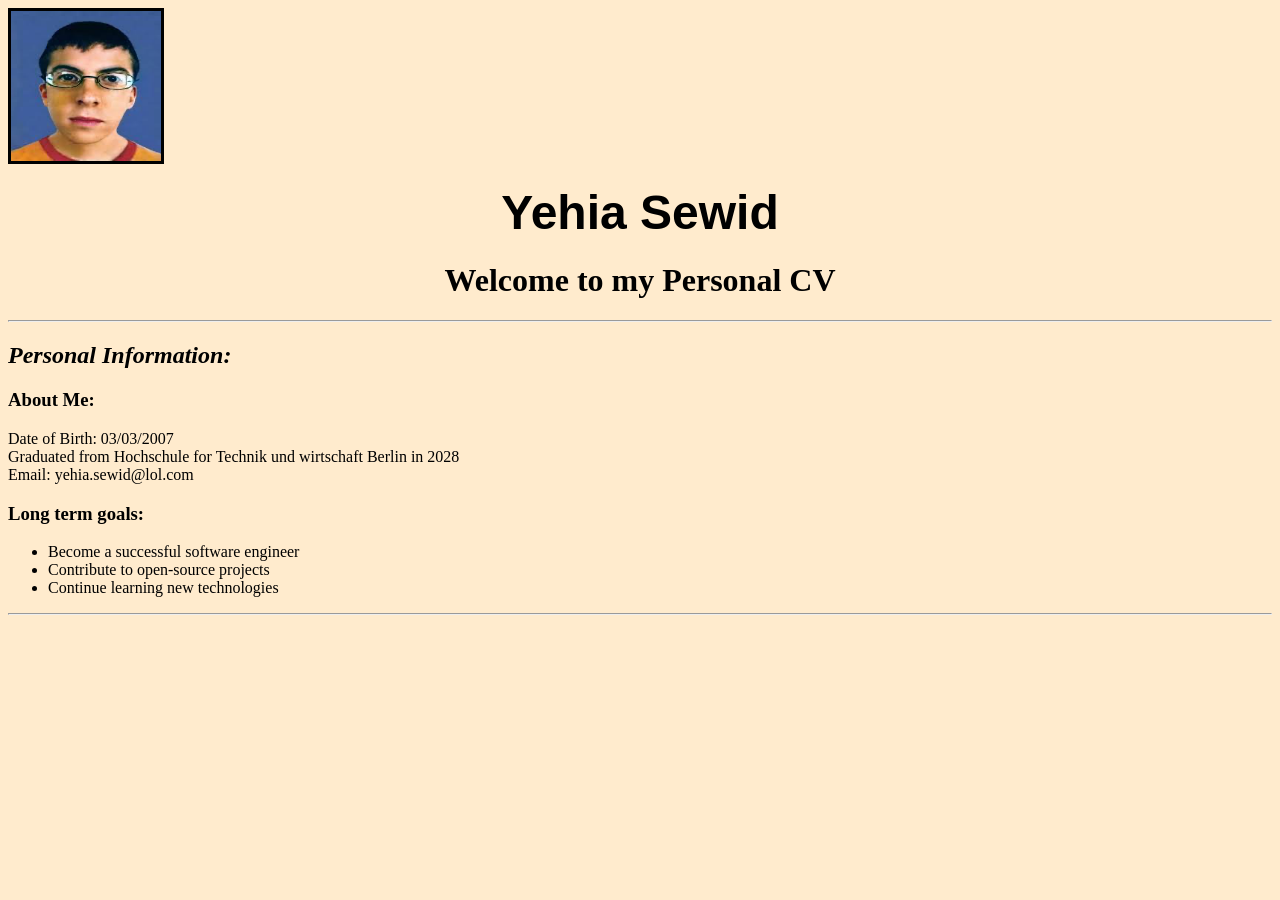
<file: index.html>
<html>
    <head>
        <title>My Personal CV</title>

    </head>
    
    <IMG SRC=images/mclovin.png
        WIDTH=150 HEIGHT=150
        BORDER=3
        ALT="My profile photo">

    
    <body>
        <BODY BGCOLOR=FFEBCD TEXT=000000
        LINK=#00d4ff VLINK=#9b59b6 ALINK=#f39c12>

    <H1 ALIGN=CENTER>
      <FONT FACE=Arial SIZE=7 COLOR=#000000>Yehia Sewid</FONT>
    </H1>
        <h1 ALIGN=CENTER><b>Welcome to my Personal CV</b></h1>
        <hr>
        <h2><b><i>Personal Information:</i></b></h2>
        <h3>About Me:</h3>
        <p>
            Date of Birth: 03/03/2007<br>
            Graduated from Hochschule for Technik und wirtschaft Berlin in 2028<br>
            Email: yehia.sewid@lol.com<br> 


        <h3>Long term goals:</h3>
        <ul>
            <li>Become a successful software engineer</li>
            <li>Contribute to open-source projects</li>
            <li>Continue learning new technologies</li>
        </ul>
    <hr>
    </body>
</html>
</file>
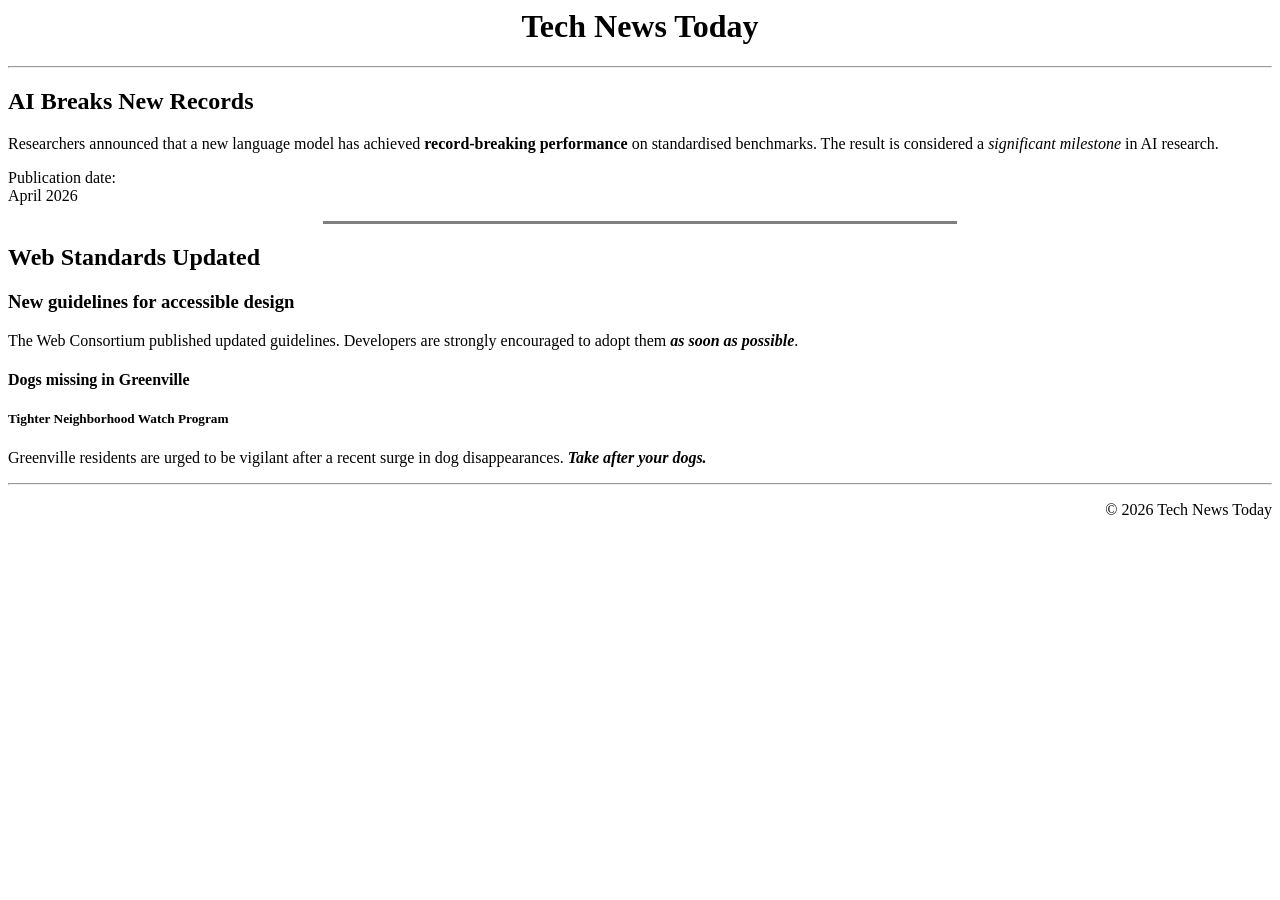
<file: article.html>
<HTML>
  <HEAD>
    <TITLE>Tech News Today</TITLE>
  </HEAD>

  <BODY>

    <!-- Main headline -->
    <H1 ALIGN=CENTER>Tech News Today</H1>
    <HR>

    <!-- First story -->
    <H2>AI Breaks New Records</H2>
    <P>Researchers announced that a new language model has achieved
    <B>record-breaking performance</B> on standardised benchmarks.
    The result is considered a <I>significant milestone</I> in AI research.</P>

    <P>Publication date:<BR>
    April 2026</P>

    <HR size=3 width=50% noshade>

    <!-- Second story -->
    <H2>Web Standards Updated</H2>
    <H3>New guidelines for accessible design</H3>
    <P>The Web Consortium published updated guidelines.
    Developers are strongly encouraged to adopt them
    <B><I>as soon as possible</I></B>.</P>
    
    <!-- Third story -->
    
    <H4>Dogs missing in Greenville</H4>
    <H5>Tighter Neighborhood Watch Program</H5>
    <P>Greenville residents are urged to be vigilant after a recent surge in dog disappearances.
    <B><I>Take after your dogs.</I></B>
    <HR>
    <P ALIGN=RIGHT>© 2026 Tech News Today</P>

  </BODY>
</HTML>
</file>
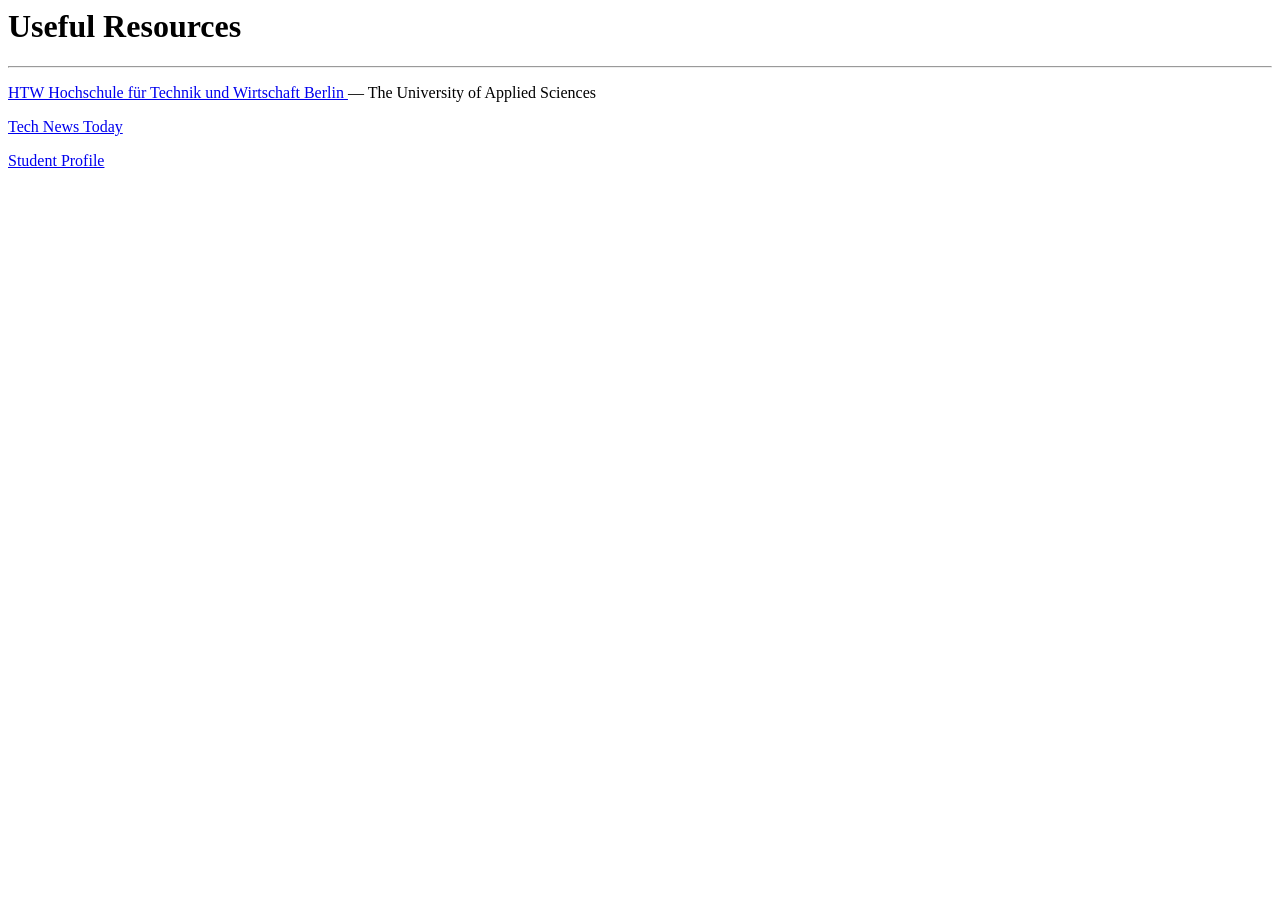
<file: links.html>
<HTML>
  <HEAD>
    <TITLE>Useful Links</TITLE>
  </HEAD>
  <BODY>

    <H1>Useful Resources</H1>
    <HR>

    <P>
      <A HREF="https://www.htw-berlin.de/" TARGET=_blank>
        HTW Hochschule für Technik und Wirtschaft Berlin
      </A>
       — The University of Applied Sciences
    </P>

    <!-- Add two more links of your choice below -->
     <p>
        <a href=article.html target=_blank>
          Tech News Today
        </a>
     </p>
        <p>
            <a href=profile.html target="_blank">
              Student Profile
            </a>
        </p>
  </BODY>
</HTML>
</file>
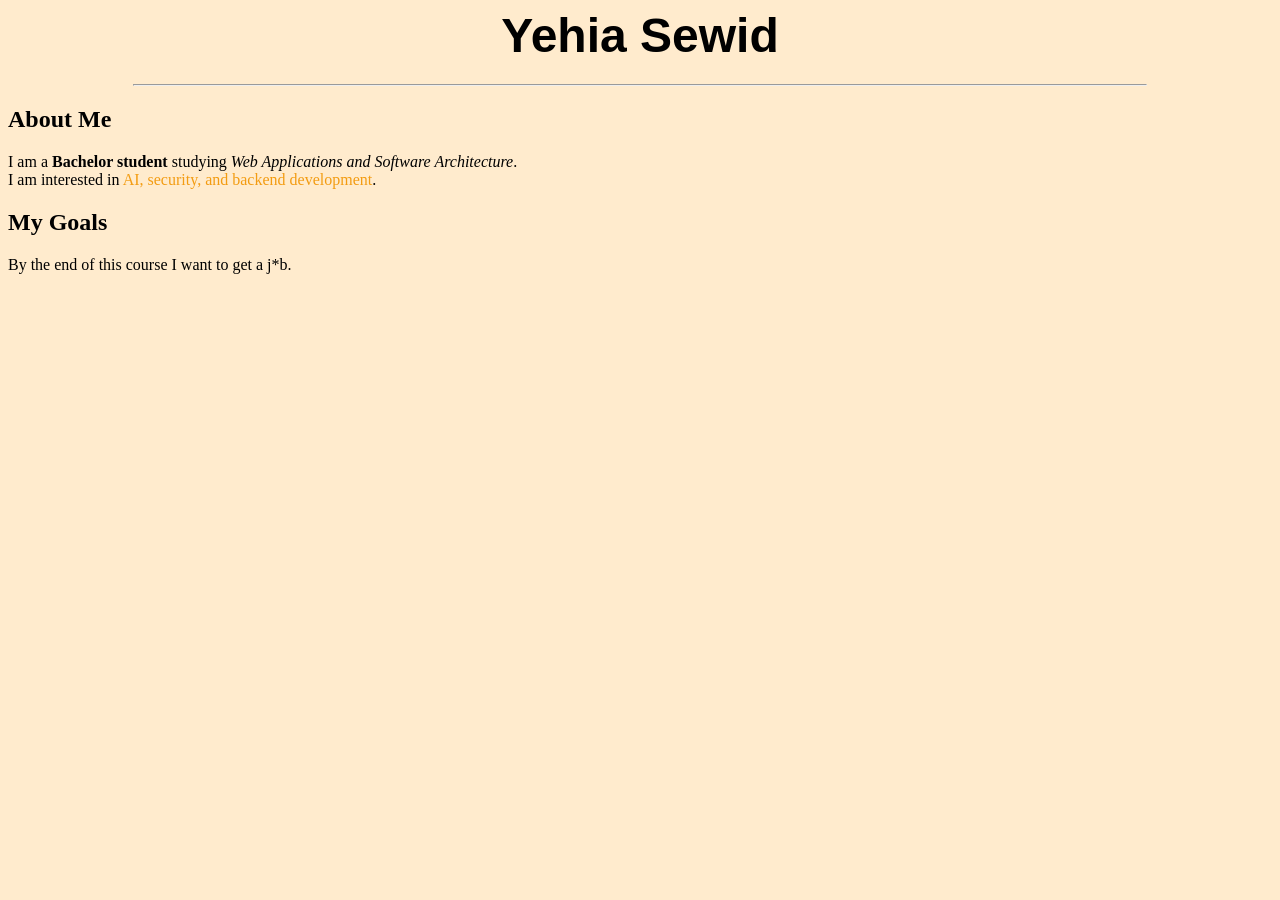
<file: profile.html>
<HTML>
  <HEAD>
    <TITLE>Student Profile</TITLE>
  </HEAD>
    <a
    <IMG SRC=images/batman.png
        WIDTH=150 HEIGHT=150
        BORDER=3
        ALT="My profile photo">
    </a>
  <!-- Set a background colour and matching text colour -->
  <BODY BGCOLOR=FFEBCD TEXT=000000
        LINK=#00d4ff VLINK=#9b59b6 ALINK=#f39c12>

    <H1 ALIGN=CENTER>
      <FONT FACE=Arial SIZE=7 COLOR=#000000>Yehia Sewid</FONT>
    </H1>

    <HR size=2 width=80%>

    <H2>About Me</H2>
    <P>
      <FONT FACE=Verdana SIZE=3>
        I am a <B>Bachelor student</B> studying
        <I>Web Applications and Software Architecture</I>.<BR>
        I am interested in <FONT COLOR=#f39c12>AI, security, and backend development</FONT>.
      </FONT>
    </P>

    <H2>My Goals</H2>
    <P>
      <!-- Replace the placeholder text with your own goals -->
      By the end of this course I want to get a j*b.
    </P>

  </BODY>
</HTML>
</file>
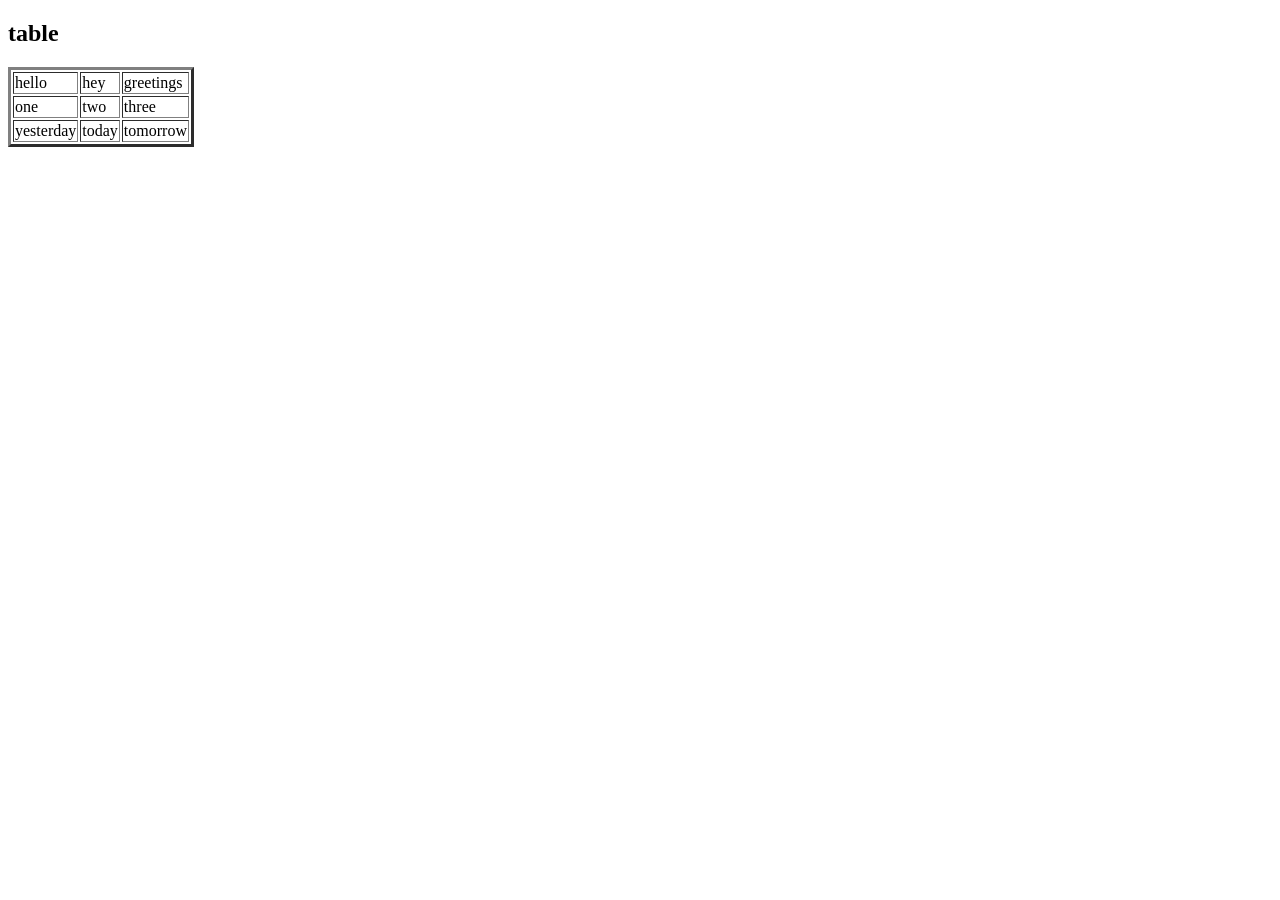
<file: week2/basic table structure.html>
<!DOCTYPE html>
<html>
  <body>
    <h2>table</h2>
      <table border = "3">  
        <tr>
          <td>hello</td>
          <td>hey</td>
          <td>greetings</td>
        </tr>

        <tr>  
          <td>one</td>
          <td>two</td>
          <td>three</td>
        </tr>
        
        <tr>
          <td>yesterday</td>
          <td>today</td>
          <td>tomorrow</td>
      </table>
        

      

  

  </body>
</html>
</file>
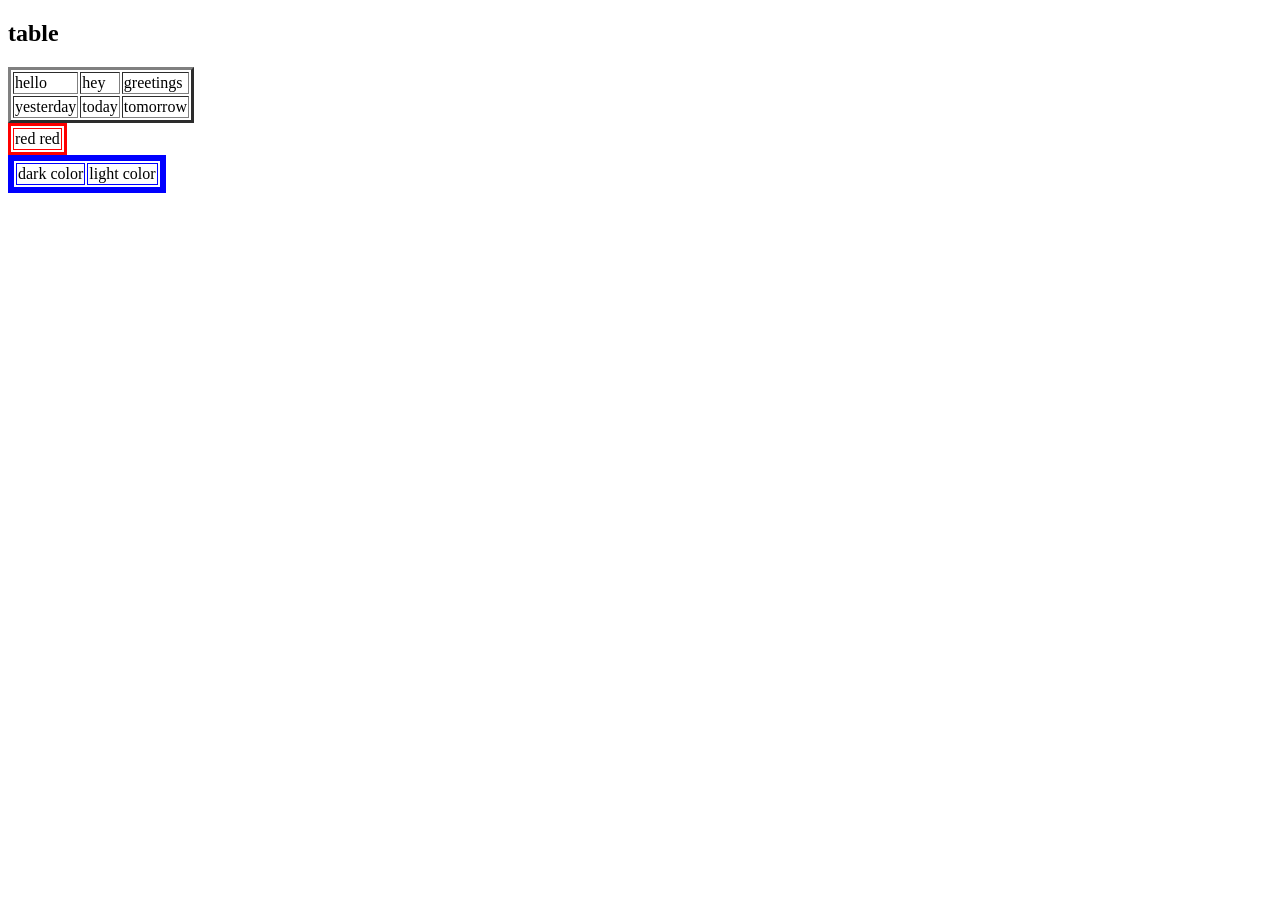
<file: week2/borders & border colors.html>
<!DOCTYPE html>
<html>
  <body>
    <h2>table</h2>
      <table border = "3">  
        <tr>
          <td>hello</td>
          <td>hey</td>
          <td>greetings</td>
        </tr>

       
        
        <tr>
          <td>yesterday</td>
          <td>today</td>
          <td>tomorrow</td>
      </table>
        
        
      <table>
      <table border = "3" bordercolor="red">
        <tr>
          <td>red red</td>
        </tr>
        </table>


        
        <table border = 6 bordercolor = blue bordercolordark="#555" and bordercolorlight="#ddd">
        <tr>
          <td>dark color</td>
          <td> light color</td>
        </tr>
        </table>
</file>
